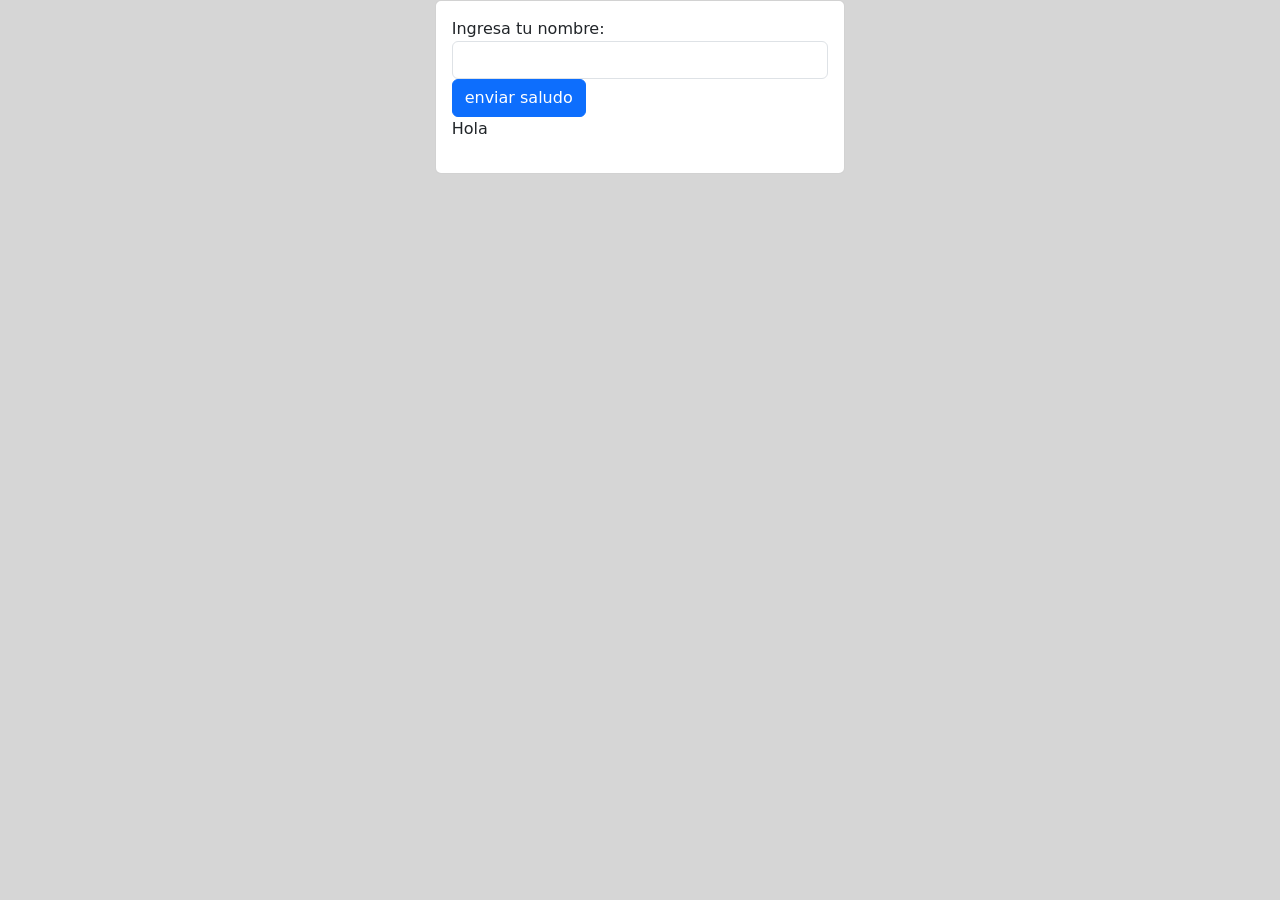
<file: dom1/index.html>
<!DOCTYPE html>
<html lang="en">
<head>
    <meta charset="UTF-8">
    <meta name="viewport" content="width=device-width, initial-scale=1.0">
    <link rel="stylesheet" href="https://cdn.jsdelivr.net/npm/bootstrap@5.3.9/dist/css/bootstrap.min.css">
    <title>DOM 1</title>
</head>
<body style="background-color: #cccc;">
    <div class="row">
        <div class="col-4 offset-4">
            <div class="card">
                <div class="card-body">
                    <label for="input">Ingresa tu nombre:</label>
                    <input type="text" id="input" class="form-control">
                    <button class="btn btn-primary" id="boton">enviar saludo</button>

                    <p id="resultado">Hola</p>
                </div>

            </div>
        </div>
    </div>
    
    <script>
        const nombreinput = document.getElementById("input");
        const boton= document.getElementById("boton");
        const resultadoParr=document.getElementById("resultado");
        
        boton.addEventListener("click", function() {
            
            const nombre = nombreinput.value;

            resultadoParr.textContent = `¡Hola, ${nombre}! Bienvenida.`;
        });
    </script>
</body>
</html>
</file>
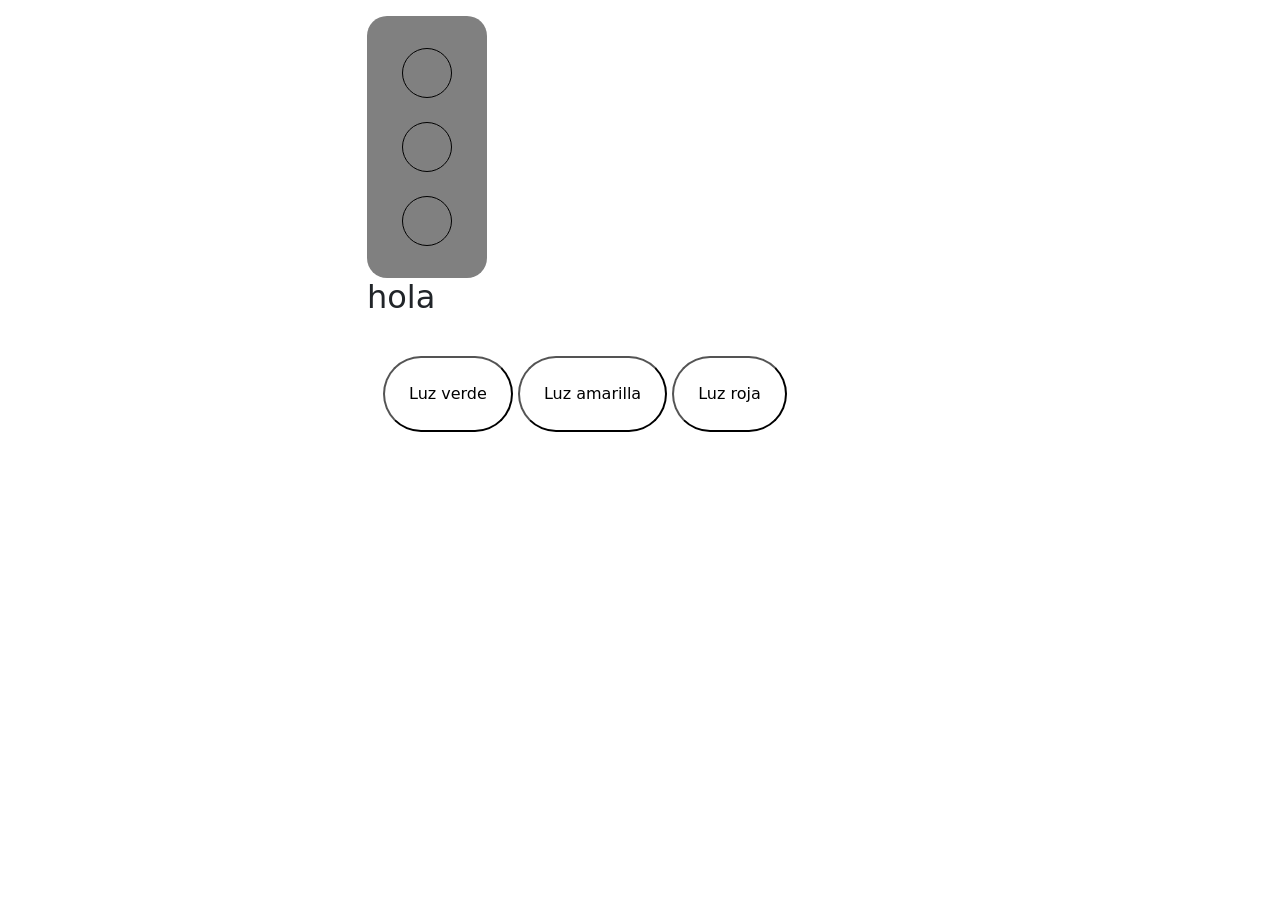
<file: dom10/index.html>
<!DOCTYPE html>
<html lang="en">

<head>
    <meta charset="UTF-8">
    <meta name="viewport" content="width=device-width, initial-scale=1.0">
    <link rel="stylesheet" href="https://cdn.jsdelivr.net/npm/bootstrap@5.3.9/dist/css/bootstrap.min.css">
    <link rel="stylesheet" href="./styles.css">
    <title>DOM 10</title>
</head>

<body>
    <div class="container">
        <div class="row">
            <div class="col-6 offset-3 mt-3">
                <div class="card">
                    <div class="card-cuerpo">
                        <button class="btn btn-rojo-off" id="btn-rojo"> </button>
                        <button class="btn btn-amarillo-off" id="btn-amarillo"> </button>
                        <button class="btn btn-verde-off" id="btn-verde"> </button>
                    </div>
                </div>
            </div>
            <div class="col-5 offset-3">
                <h2 id="aviso">hola
                </h2>
            </div>
        </div>
        <div class="row">
            <div class="col-6 offset-3 mt-3">
                <div class="card">
                    <div class="card-body">
                        <button class="act-verde" id="act-verde">Luz verde</button>
                        <button class="act-amarillo" id="act-amarillo">Luz amarilla</button>
                        <button class="act-rojo" id="act-rojo">Luz roja</button>
                    </div>
                </div>
            </div>
        </div>
    </div>

    <script src="./javascript.js"></script>
</body>

</html>
</file>
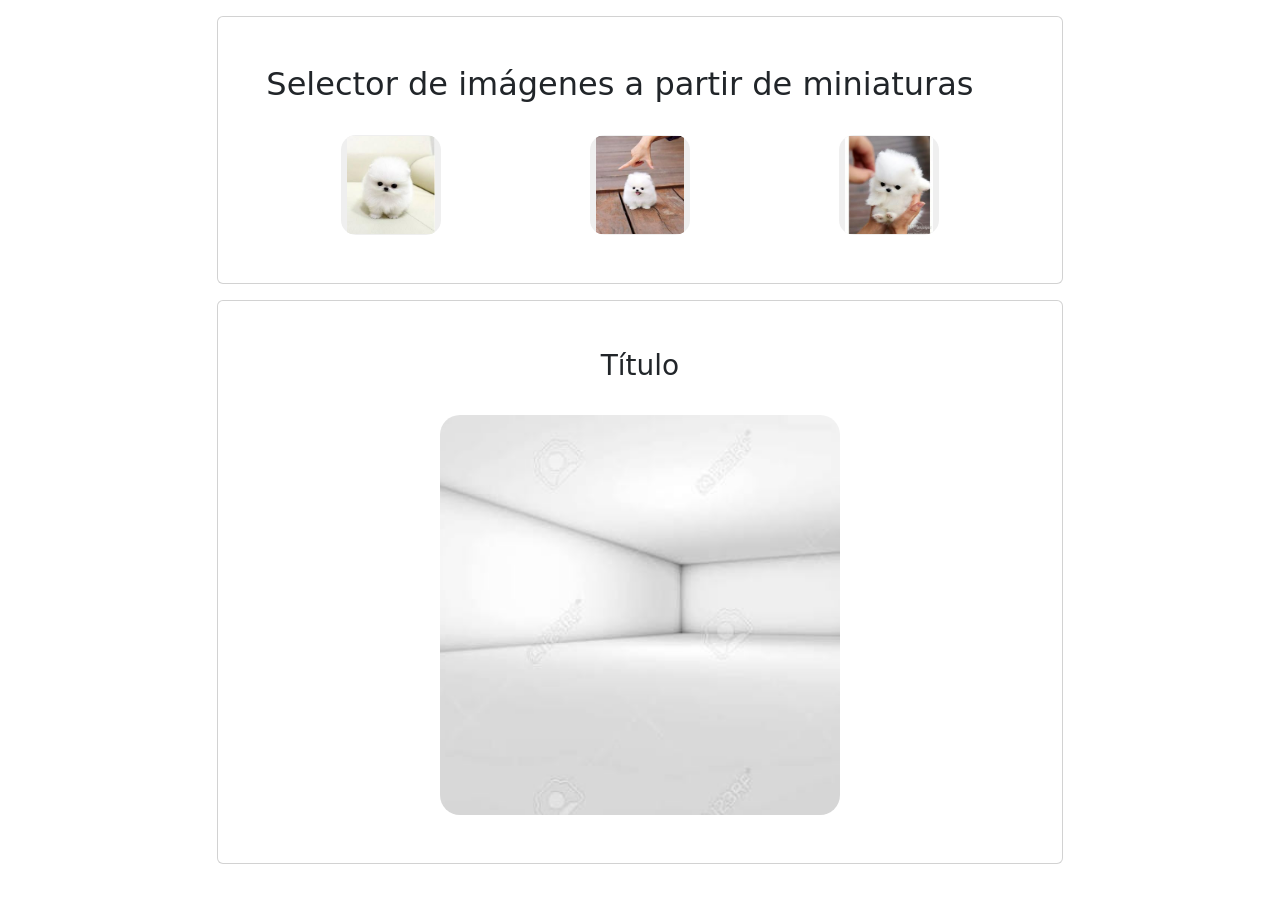
<file: dom13/index.html>
<!DOCTYPE html>
<html lang="en">

<head>
    <meta charset="UTF-8">
    <meta name="viewport" content="width=device-width, initial-scale=1.0">
    <link rel="stylesheet" href="https://cdn.jsdelivr.net/npm/bootstrap@5.3.9/dist/css/bootstrap.min.css">
    <link rel="stylesheet" href="./styles.css">
    <title>DOM 13</title>
</head>

<body>
    <div class="row justify-content-center">
        <div class="col-12 col-md-10 col-lg-8 mt-3">
            <div class="card mx-auto">
                <div class="card-body">
                    <h2>Selector de imágenes a partir de miniaturas</h2>

                    <div class="d-flex mx-auto">
                        <button class="off mx-auto">
                            <img src="./img/perrito1.jpg" alt="perrito 1" class="miniaturas">
                        </button>
                        <button class="off mx-auto">
                            <img src="./img/perrito2.jpg" alt="perrito 2" class="miniaturas">
                        </button>
                        <button class="off mx-auto">
                            <img src="./img/perrito3.jpg" alt="perrito 3" class="miniaturas">
                        </button>
                    </div>
                </div>
            </div>
        </div>
    </div>

    <div class="row justify-content-center">
        <div class="col-12 col-md-10 col-lg-8 mt-3">
            <div class="card mx-auto">
                <div class="card-body">
                    <h3 class="text-center">Título</h3>
                    <div class="contenedor-de-imagenn">
                        <img src="./img/vacio.jpeg" alt="imagen vacía" class="principal" id="principal">
                    </div>
                </div>
            </div>
        </div>
    </div>

    <script src="./javascript.js"></script>
</body>

</html>
</file>
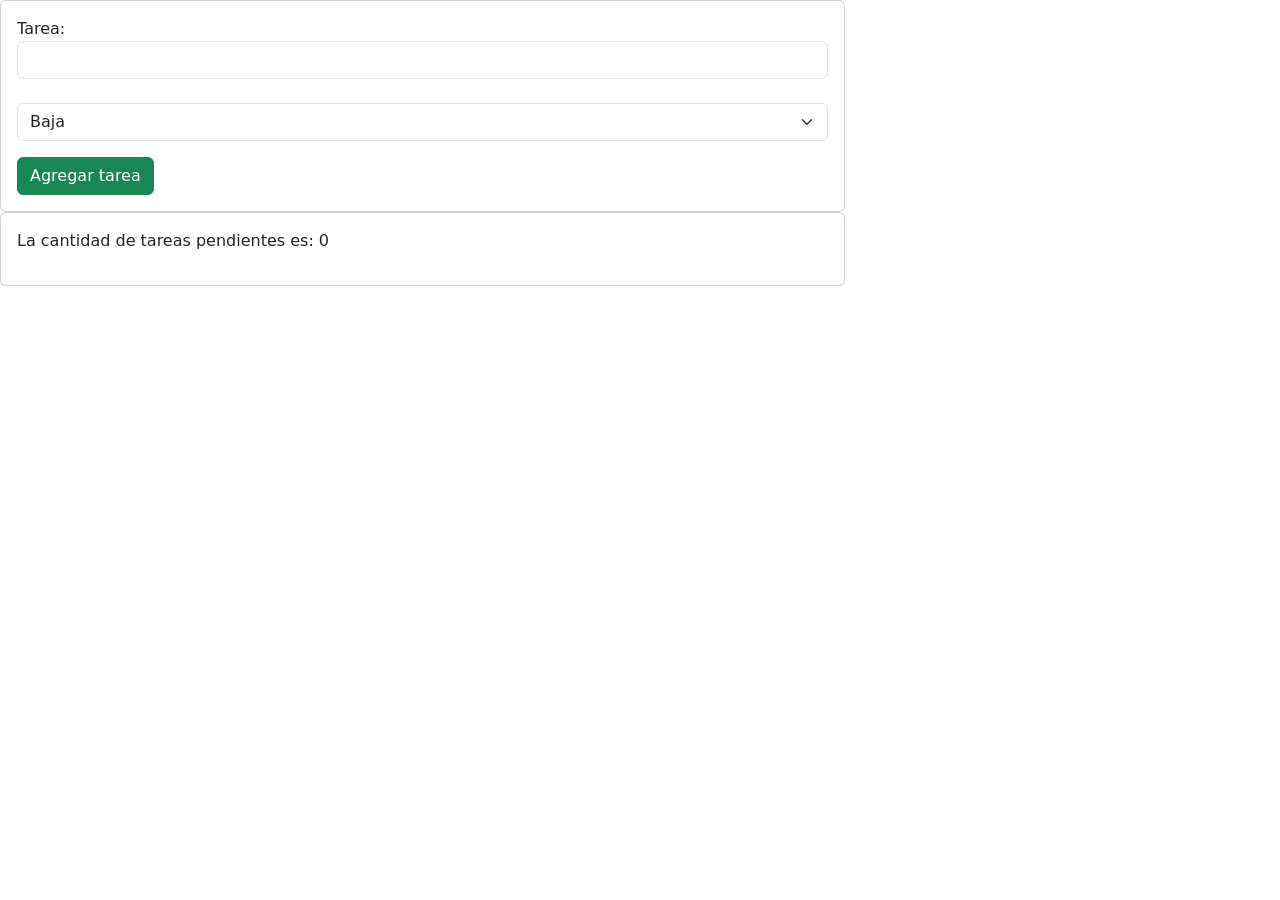
<file: DOM15/index.html>
<!DOCTYPE html>
<html lang="en">

<head>
    <meta charset="UTF-8">
    <meta name="viewport" content="width=device-width, initial-scale=1.0">
    <link rel="stylesheet" href="https://cdn.jsdelivr.net/npm/bootstrap@5.3.9/dist/css/bootstrap.min.css">
    <link rel="stylesheet" href="./styles.css">
    <title>DOM 15</title>
</head>

<body>
    <div class="row">
        <div class="col-12 col-md-10 col-lg-8">
            <div class="card">
                <div class="card-body">
                    <form action="" class="form">
                    <label for="tarea">Tarea:</label>
                    <input type="text" id="tarea" class="form-control">

                    <label for="prioridad"></label>
                    <select name="Prioridad" id="prioridad" class="form-select">prioridad
                        <option value="baja">Baja</option>
                        <option value="media">Media</option>
                        <option value="alta">Alta</option>
                    </select>

                    </form>

                    <button class="btn btn-success mt-3
                    ">Agregar tarea</button>
                </div>
            </div>
        </div>
    </div>

    <div class="row">
        <div class="col-12 col-md-10 col-lg-8">
            <div class="card">
                <div class="card-body">
                    <span></span>
                    <ul>
                        <!--El li generado debe contener todas las propiedades que se piden, de forma que cuando se aplique alguna de las acciones con los botones, se aplique a todo el conjunto automáticamente, o sea que los botones que se creen para el li solo funcionen sobre ellos y tal.-->
                    </ul>
                </div>
            </div>
        </div>
    </div>


    <script src="./javascript.js"></script>
</body>

</html>
</file>
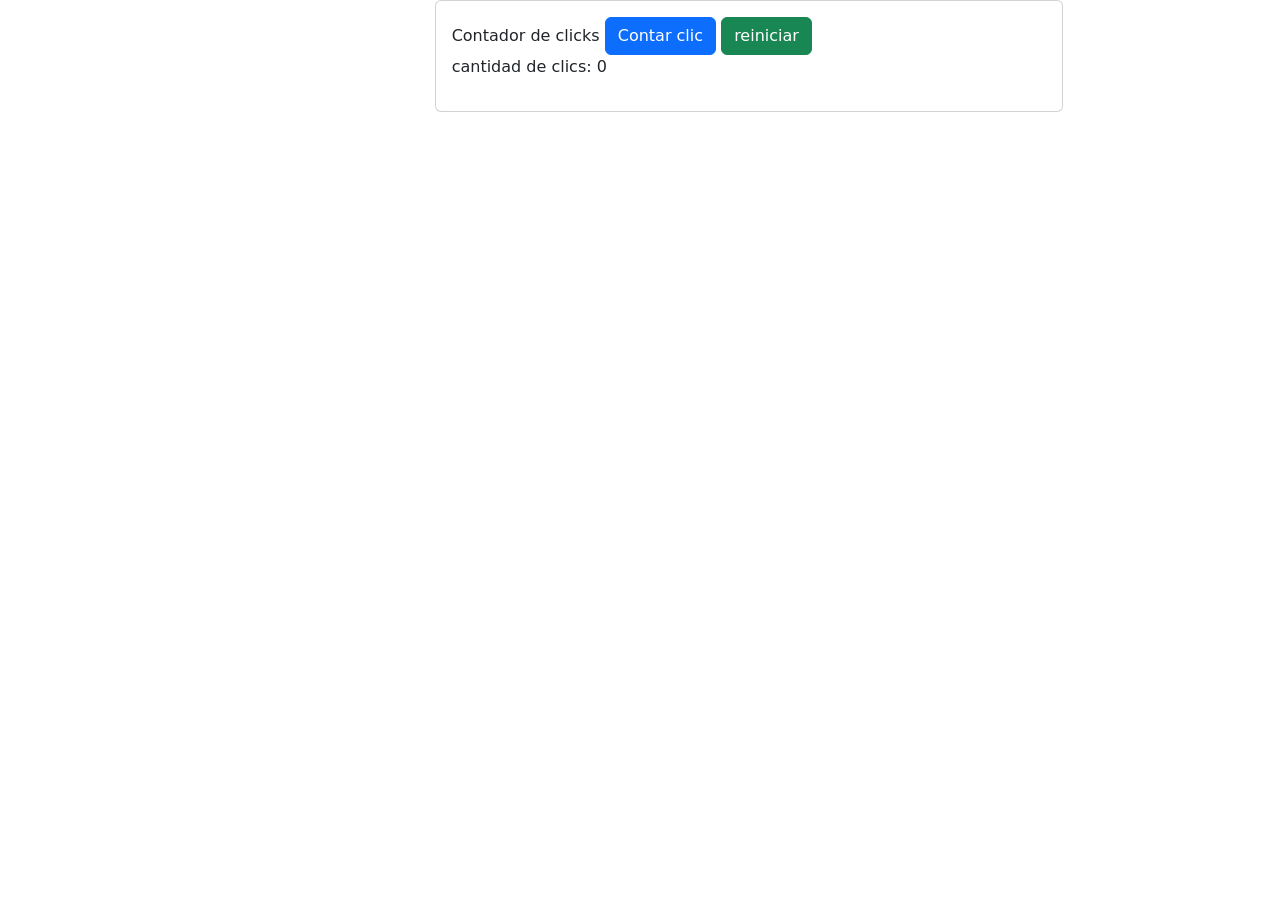
<file: dom2/index.html>
<!DOCTYPE html>
<html lang="en">
<head>
    <meta charset="UTF-8">
    <meta name="viewport" content="width=device-width, initial-scale=1.0">
    <link rel="stylesheet" href="https://cdn.jsdelivr.net/npm/bootstrap@5.3.9/dist/css/bootstrap.min.css">
    <title>DOM2</title>
</head>
<body>
    <div class="row">
        <div class="col-6 offset-4">
            <div class="card">
                <div class="card-body">
                    <label for="boton">Contador de clicks</label>
                    <button class="btn btn-primary" id="boton">Contar clic</button>
                    <button class="btn btn-success" id="reiniciar">reiniciar</button>

                    <p id="contar">cantidad de clics: 0</p>
                </div>
            </div>
        </div>
    </div>

    <script>
        const botoncito = document.getElementById("boton");
        const contador = document.getElementById("contar");
        const reiniciador = document.getElementById("reiniciar")

        reiniciador.addEventListener("click", function(){
            cantidadclics=0;
            contador.textContent=`cantidad de clics= ${cantidadclics}`;
            boton.style.background="blue";
        })

        let cantidadclics=0;
        botoncito.addEventListener("click", function(){
            cantidadclics= cantidadclics +1;
            contador.textContent=`cantidad de clics= ${cantidadclics}`;
            if (cantidadclics>=10){
                boton.style.background="green";
            } 
        });
    </script>
</body>
</html>
</file>
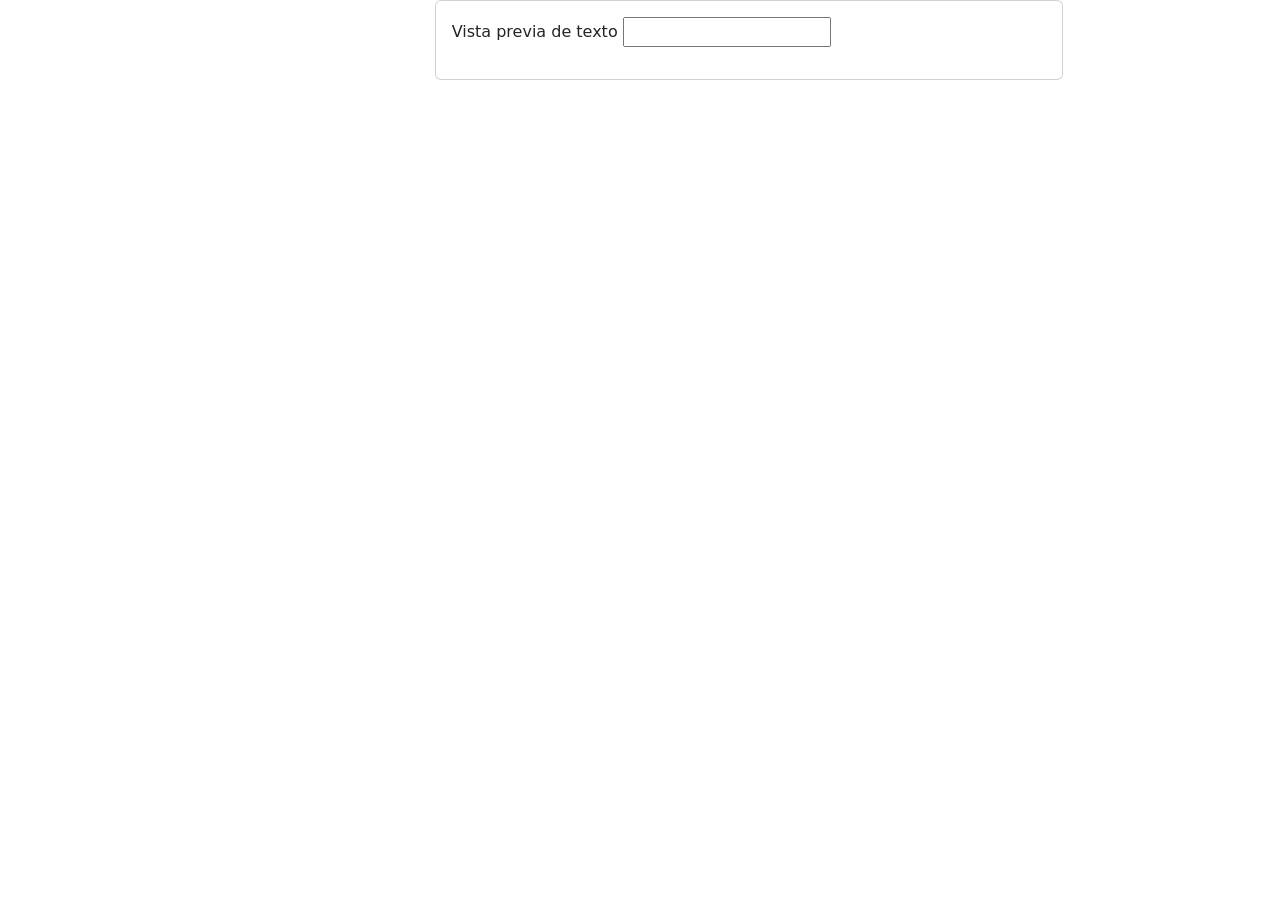
<file: dom3/index.html>
<!DOCTYPE html>
<html lang="en">
<head>
    <meta charset="UTF-8">
    <meta name="viewport" content="width=device-width, initial-scale=1.0">
    <link rel="stylesheet" href="https://cdn.jsdelivr.net/npm/bootstrap@5.3.9/dist/css/bootstrap.min.css">
    <title>DOM 3</title>
</head>
<body>
    <div class="row">
        <div class="col-6 offset-4">
            <div class="card">
                <div class="card-body">
                    <label for="boton">Vista previa de texto</label>
                    <Input type="text" class="form" id="ingresado"></Input>

                    <p id="previously"></p>
                </div>
            </div>
        </div>
    </div>

    <script>
        const ingreso = document.getElementById("ingresado");
        const parrafo = document.getElementById("previously");

        ingreso.addEventListener("input", function() {
            parrafo.textContent= `${ingreso.value}`;
        })
    </script>
</body>
</html>
</file>
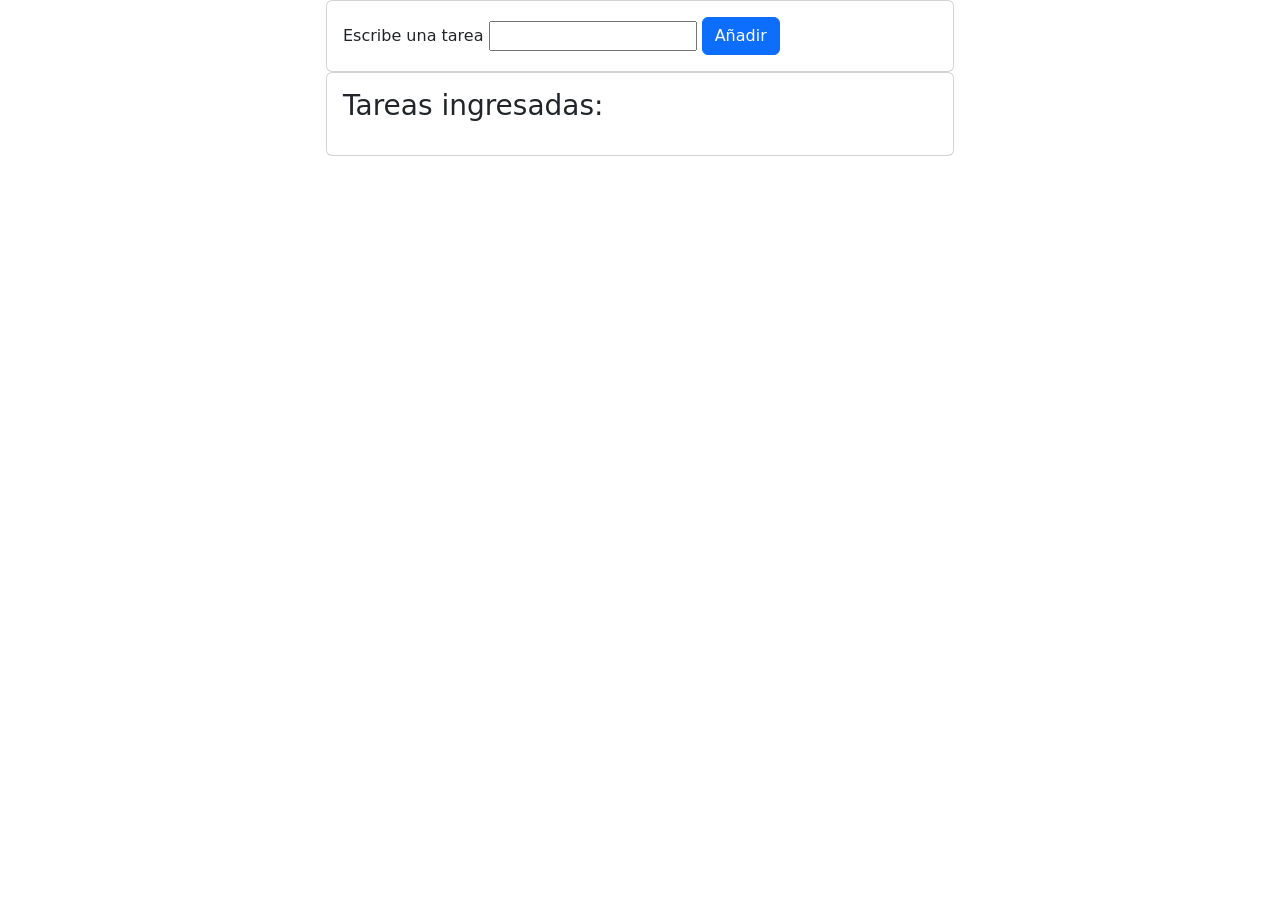
<file: dom5/index.html>
<!DOCTYPE html>
<html lang="en">
<head>
    <meta charset="UTF-8">
    <meta name="viewport" content="width=device-width, initial-scale=1.0">
    <link rel="stylesheet" href="https://cdn.jsdelivr.net/npm/bootstrap@5.3.9/dist/css/bootstrap.min.css">
    <title>DOM 5</title>                  
</head>
<body>
    <div class="row">
        <div class="col-6 offset-3">
            <div class="card">
                <div class="card-body">
                    <label for="input1">Escribe una tarea</label>
                    <input type="text" id="Ingresar-tarea">
                    <button class="btn btn-primary" id="send">Añadir</button>
                </div>
            </div>
        </div>
    </div>
    <div class="row">
        <div class="col-6 offset-3">
            <div class="card">
                <div class="card-body">
                    <h3>Tareas ingresadas:</h3>
                    <ul>
                    
                    </ul>
                </div>
            </div>
        </div>
    </div>

    <script>
        const tarea = document.getElementById("Ingresar-tarea");
        const lista = document.querySelector("ul");
        const agregar = document.getElementById("send");

        function agregarTarea(){
            const texto = tarea.value.trim();
            const nuevoLi = document.createElement("li");
            nuevoLi.textContent=`${tarea.value}`;
            lista.appendChild(nuevoLi);

            tarea.value="";
        }

        agregar.addEventListener("click", agregarTarea);

        tarea.addEventListener("keydown", function(event) {
            if (event.key === "Enter"){
                agregarTarea();
            }
        })
            //alert("funciona al menos hasta aqui");
            //const texto = tarea.value.trim();

            //if (texto === ""){
              //  return;
            //}

        //    const nuevoLi = document.createElement("li");
      //      nuevoLi.textContent=`${tarea.value}`;
    //        lista.appendChild(nuevoLi);

            //tarea.value=""; //Esta línea limpia el input para la próxima adiciónnn.
        //})
    </script>
</body>
</html>
</file>
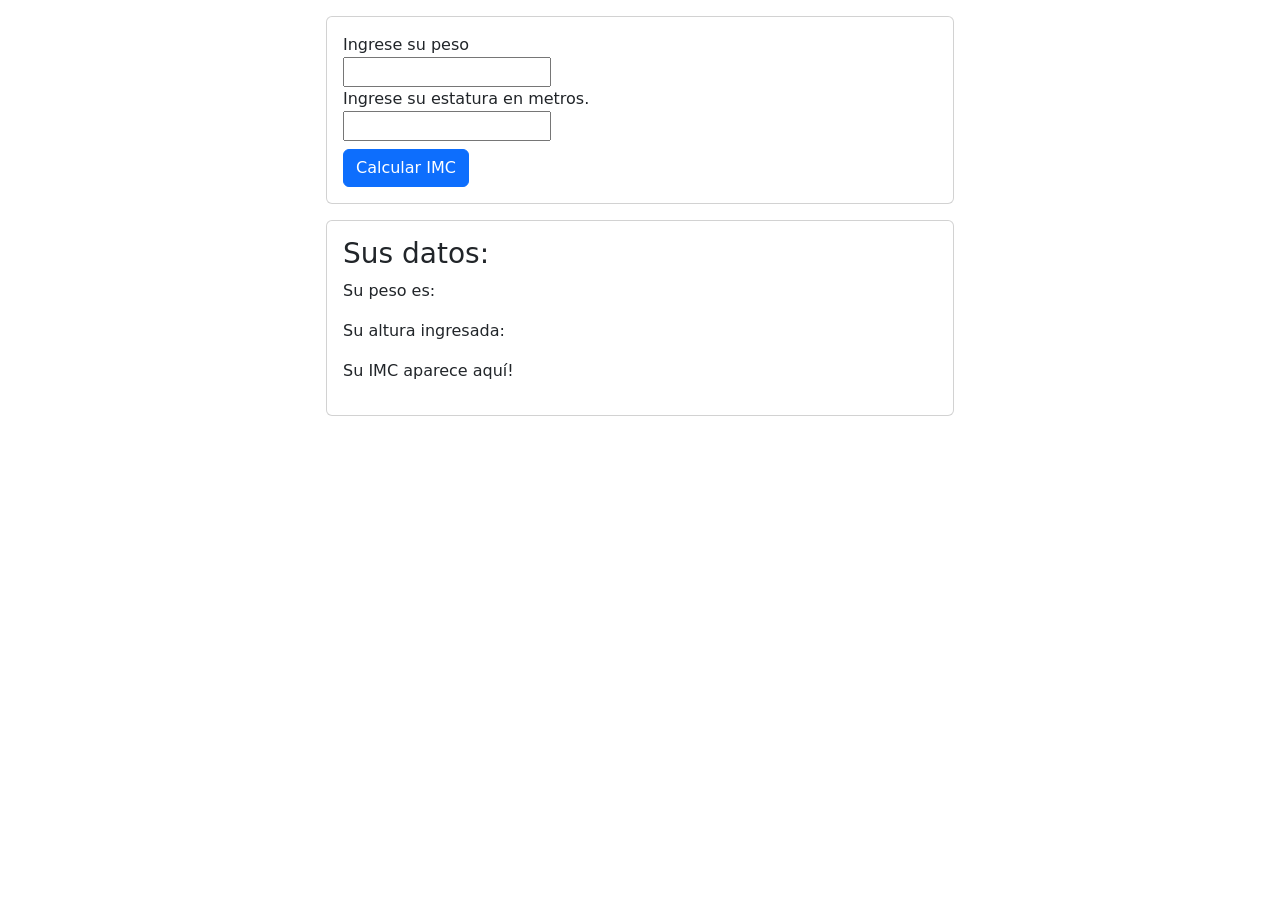
<file: dom6/index.html>
<!DOCTYPE html>
<html lang="en">
<head>
    <meta charset="UTF-8">
    <meta name="viewport" content="width=device-width, initial-scale=1.0">
    <link rel="stylesheet" href="https://cdn.jsdelivr.net/npm/bootstrap@5.3.9/dist/css/bootstrap.min.css">
    <title>DOM 6</title>                  
</head>
<body>
    <div class="row">
        <div class="col-6 offset-3 mt-3">
            <div class="card">
                <div class="card-body">
                    <label for="input">Ingrese su peso</label><br>
                    <input type="number" id="peso"> <br>
                    <label for="input">Ingrese su estatura en metros.</label><br>
                    <input type="number" id="altura"> <br>
                    <button class="btn btn-primary mt-2" id="send">Calcular IMC</button>
                </div>
            </div>
        </div>
    </div>
    <div class="row">
        <div class="col-6 offset-3 mt-3">
            <div class="card">
                <div class="card-body">
                    <h3>Sus datos:</h3>
                    <p id="p1">Su peso es:</p>
                    <p id="p2">Su altura ingresada:</p>
                    <p id="iemese">Su IMC aparece aquí!</p>
                </div>
            </div>
        </div>
    </div>

    <script>
        const pesito = document.getElementById("peso");
        const heig = document.getElementById("altura");
        const boton = document.getElementById("send");
        const resultado = document.getElementById("iemese");
        const p1mostrado= document.getElementById("p1");
        const p2mostrado = document.getElementById("p2");

        boton.addEventListener("click", function(){
            const p1proces=pesito.value;
            const p2proces=heig.value;

            let imc = p1proces / (p2proces*p2proces);

            p1mostrado.textContent = `${p1proces}`;
            p2mostrado.textContent = `${p2proces}`;

            if (p1proces==="" && p2proces===""){
                resultado.textContent=`Ingrese los datos`;
                resultado.style.color="red";
            } else if (p2proces===""){
                resultado.textContent=`Ingrese una altura válida.`;
                resultado.style.color="red";
            } else if (p1proces==="") {
                resultado.textContent=`Ingrese el peso`;
                resultado.style.color="red";
            } else {
                resultado.textContent=`Su indice de masa corporal es: ${imc}`;
                if (imc<=18.5) {
                   resultado.style.color="red";
                } else if (imc>18.5 && imc<=24.9) {
                    resultado.style.color="green";
                } else if (imc>25 && imc<=29.9) {
                    resultado.style.color="yellow";
                } else {
                    resultado.style.color="brown";
                }
            }

            pesito.value="";
            heig.value="";
        })
    </script>
</body>
</html>
</file>
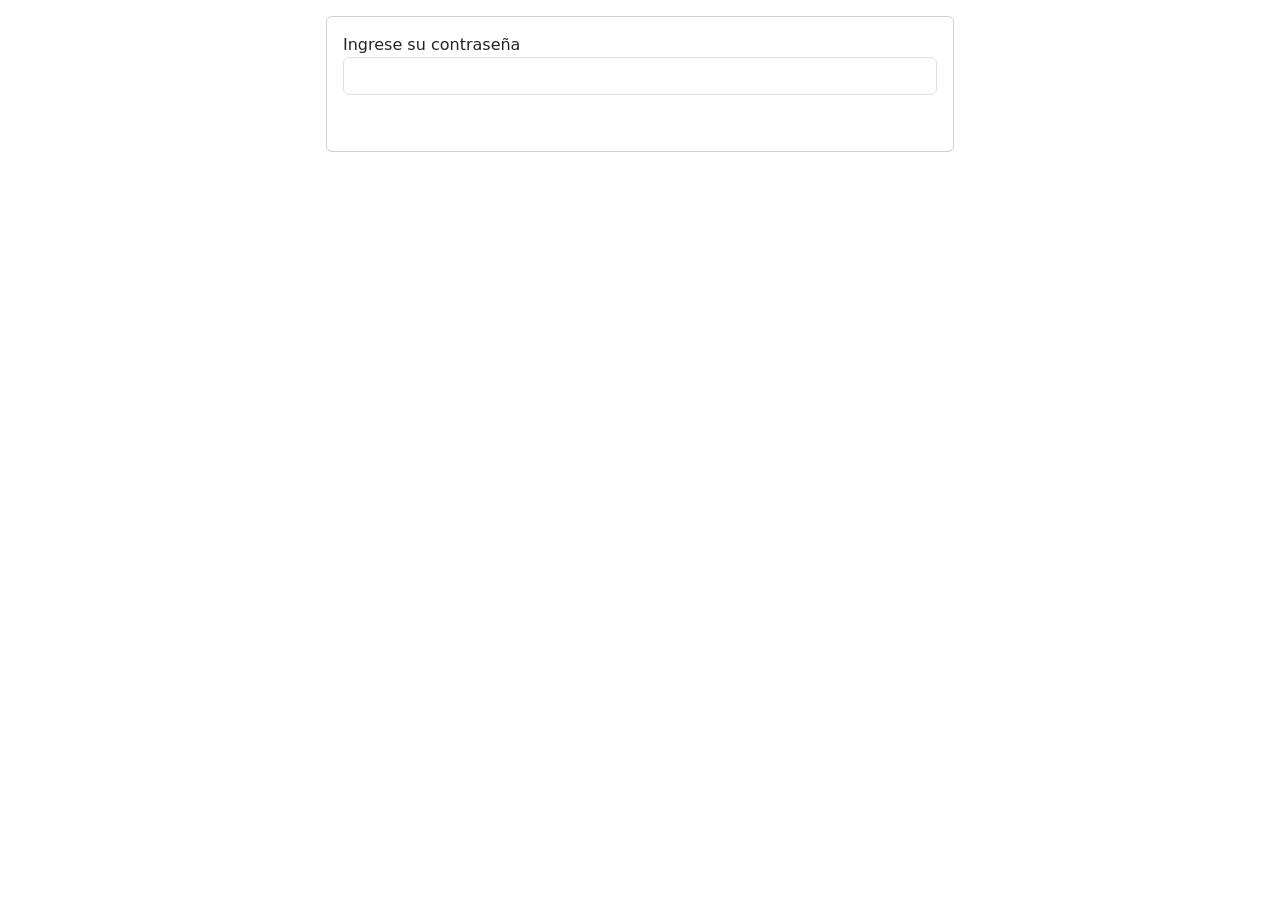
<file: dom7/index.html>
<!DOCTYPE html>
<html lang="en">
<head>
    <meta charset="UTF-8">
    <meta name="viewport" content="width=device-width, initial-scale=1.0">
    <link rel="stylesheet" href="https://cdn.jsdelivr.net/npm/bootstrap@5.3.9/dist/css/bootstrap.min.css">
    <title>DOM 7</title>                  
</head>
<body>
    <div class="row">
        <div class="col-6 offset-3 mt-3">
            <div class="card">
                <div class="card-body">

                    <label for="input">Ingrese su contraseña</label><br>
                    <input type="password" id="contraseña" class="form-control"> <br>

                    <p id="seguimiento"></p>
                    
                </div>
            </div>
        </div>
    </div>

    <script>
        const input = document.getElementById("contraseña");

        input.addEventListener("input", function(){
            const aviso =document.getElementById("seguimiento");
    
            if (input.value.length < 6 && input.value.length>0) {
                aviso.style.color="red";
                aviso.textContent="Contraseña muy corta"
            } else if (input.value.length >= 6 && input.value.length < 10){
                aviso.style.color="yellow";
                aviso.textContent="Contraseña aceptable."
            } else if (input.value.length === 0){
                aviso.textContent="";
            } else {
                aviso.style.color="green";
                aviso.textContent="Contraseña fuerte";
            }
        })
    </script>
</body>
</html>
</file>
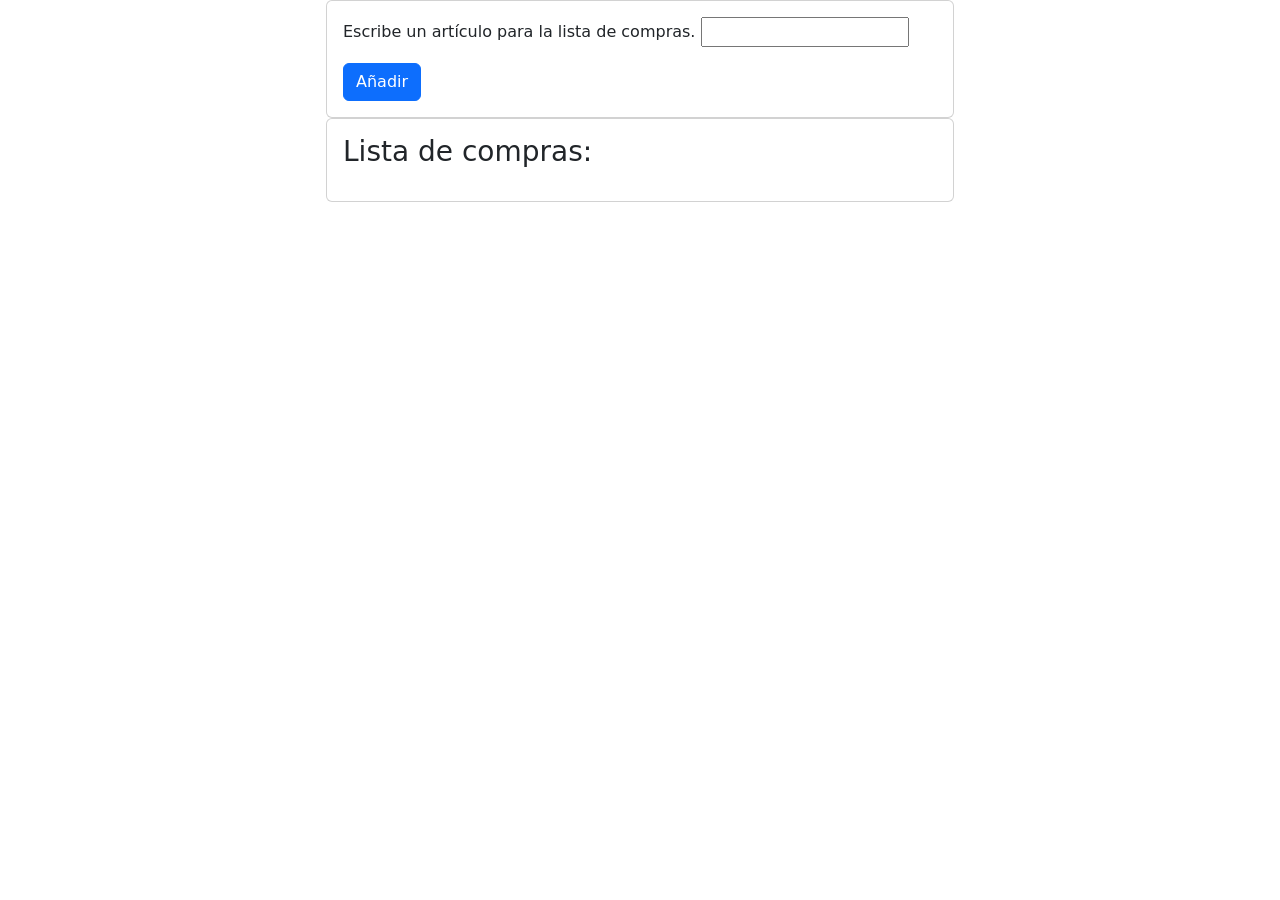
<file: dom8/index.html>
<!DOCTYPE html>
<html lang="en">

<head>
    <meta charset="UTF-8">
    <meta name="viewport" content="width=device-width, initial-scale=1.0">
    <link rel="stylesheet" href="https://cdn.jsdelivr.net/npm/bootstrap@5.3.9/dist/css/bootstrap.min.css">
    <title>DOM 8</title>
</head>

<body>
    <div class="row">
        <div class="col-6 offset-3">
            <div class="card">
                <div class="card-body">
                    <label for="input1">Escribe un artículo para la lista de compras.</label>
                    <input type="text" id="Ingresar-tarea">
                    <p id="campo"></p>
                    <button class="btn btn-primary" id="send">Añadir</button>
                </div>
            </div>
        </div>
    </div>
    <div class="row">
        <div class="col-6 offset-3">
            <div class="card">
                <div class="card-body">
                    <h3>Lista de compras:</h3>
                    <ul>

                    </ul>
                </div>
            </div>
        </div>
    </div>

    <script>
        const tarea = document.getElementById("Ingresar-tarea");
        const lista = document.querySelector("ul");
        const agregar = document.getElementById("send");
        const aviso = document.getElementById("campo");


        function agregarTarea() {

            if (tarea.value.length === 0) {
                aviso.textContent = `Ingrese un elemento válido.`;
                aviso.style.color = "red";
            } else {
                const texto = tarea.value.trim();
                const nuevoLi = document.createElement("li");
                nuevoLi.textContent = `${tarea.value}`;
                lista.appendChild(nuevoLi);
                tarea.value = "";
                aviso.textContent=``;
                return;
            }
        }

        agregar.addEventListener("click", agregarTarea);

        tarea.addEventListener("keydown", function (event) {
            if (event.key === "Enter") {
                agregarTarea();
                tarea.value = "";
            }
        })

        //alert("funciona al menos hasta aqui");
        //const texto = tarea.value.trim();

        //if (texto === ""){
        //  return;
        //}

        //    const nuevoLi = document.createElement("li");
        //      nuevoLi.textContent=`${tarea.value}`;
        //        lista.appendChild(nuevoLi);

        //tarea.value=""; //Esta línea limpia el input para la próxima adiciónnn.
        //})
    </script>
</body>

</html>
</file>
<file: dom10/styles.css>
.card {
    border: none;
    width: 600px;
}
.card .card-cuerpo{
    display: flex;
    flex-direction: column;
    align-items: center;
    gap: 1.5rem;
    background-color: gray;
    border-radius: 20px;
    width: 120px;
    padding: 2rem;
}
.btn {
    border-radius: 100%;
    border: 1px solid black;
    width: 50px;
    height: 50px;
}
.btn-verde-off {
    border-radius: 100%;
    border: 1px solid black;
    width: 50px;
    height: 50px;
}

.btn-verde-on {
    border-radius: 100%;
    border: 0.7px solid rgb(77, 209, 41);
    width: 50px;
    height: 50px;
    background-color: greenyellow;
    box-shadow: 0 0 0.7rem 0.6rem greenyellow;
}

.btn-amarillo-off {
    border-radius: 100%;
    border: 1px solid black;
    width: 50px;
    height: 50px;
}

.btn-amarillo-on {
    border-radius: 100%;
    border: 1px solid rgb(222, 199, 49);
    width: 50px;
    height: 50px;
    background-color: yellow;
    box-shadow: 0 0 0.7rem 0.6rem yellow;
}

.btn-rojo-off {
    border-radius: 100%;
    border: 1px solid black;
    width: 50px;
    height: 50px;
}

.btn-rojo-on {
    border-radius: 100%;
    border: 1px solid rgb(174, 40, 40);
    width: 50px;
    height: 50px;
    background-color: red;
    box-shadow: 0 0 0.7rem 0.6rem red;
}

.act-verde, .act-amarillo, .act-rojo {
    border-radius: 50px;
    background-color: #fff;
    padding: 1.5rem;
}

.act-verde:hover{
    box-shadow:0 0 0.2rem 0.5rem greenyellow;
    color: yellowgreen;
    border: none;
}

.act-amarillo:hover{
    box-shadow:0 0 0.2rem 0.5rem yellow;
    color: yellow;
    border: none;
}

.act-rojo:hover{
    box-shadow:0 0 0.2rem 0.5rem red;
    color: red;
    border: none;
}
</file>
<file: dom13/styles.css>
button {
    width: 100px;
    height: 100px;
    border: none;
    border-radius: 15px;
    overflow: hidden;
}

h2 {
    font-weight: 400;
    margin-bottom: 2rem;
}

h3 {
    margin-bottom: 2rem;
}

.card {
    display: flex;
    flex-wrap: row;
    width: 100%;
    height:auto;
    padding: 2rem;

}

.contenedor-de-imagenn {
    width: 400px;
    height: 400px;
    max-width: 100%;
    margin-left: auto;
    margin-right: auto;
}

.principal {
    width: 100%;
    height: 100%;
    border: none;
    border-radius: 20px;
    object-fit: cover;
}

.miniaturas{
    height: 100%;
    width: 100%;
    object-fit: cover;
}

.on{
    box-shadow: 0 0 1rem 0.4rem rgb(125, 125, 255);
}
</file>
<file: DOM15/styles.css>
ul {
    gap: 2rem;
}
</file>
